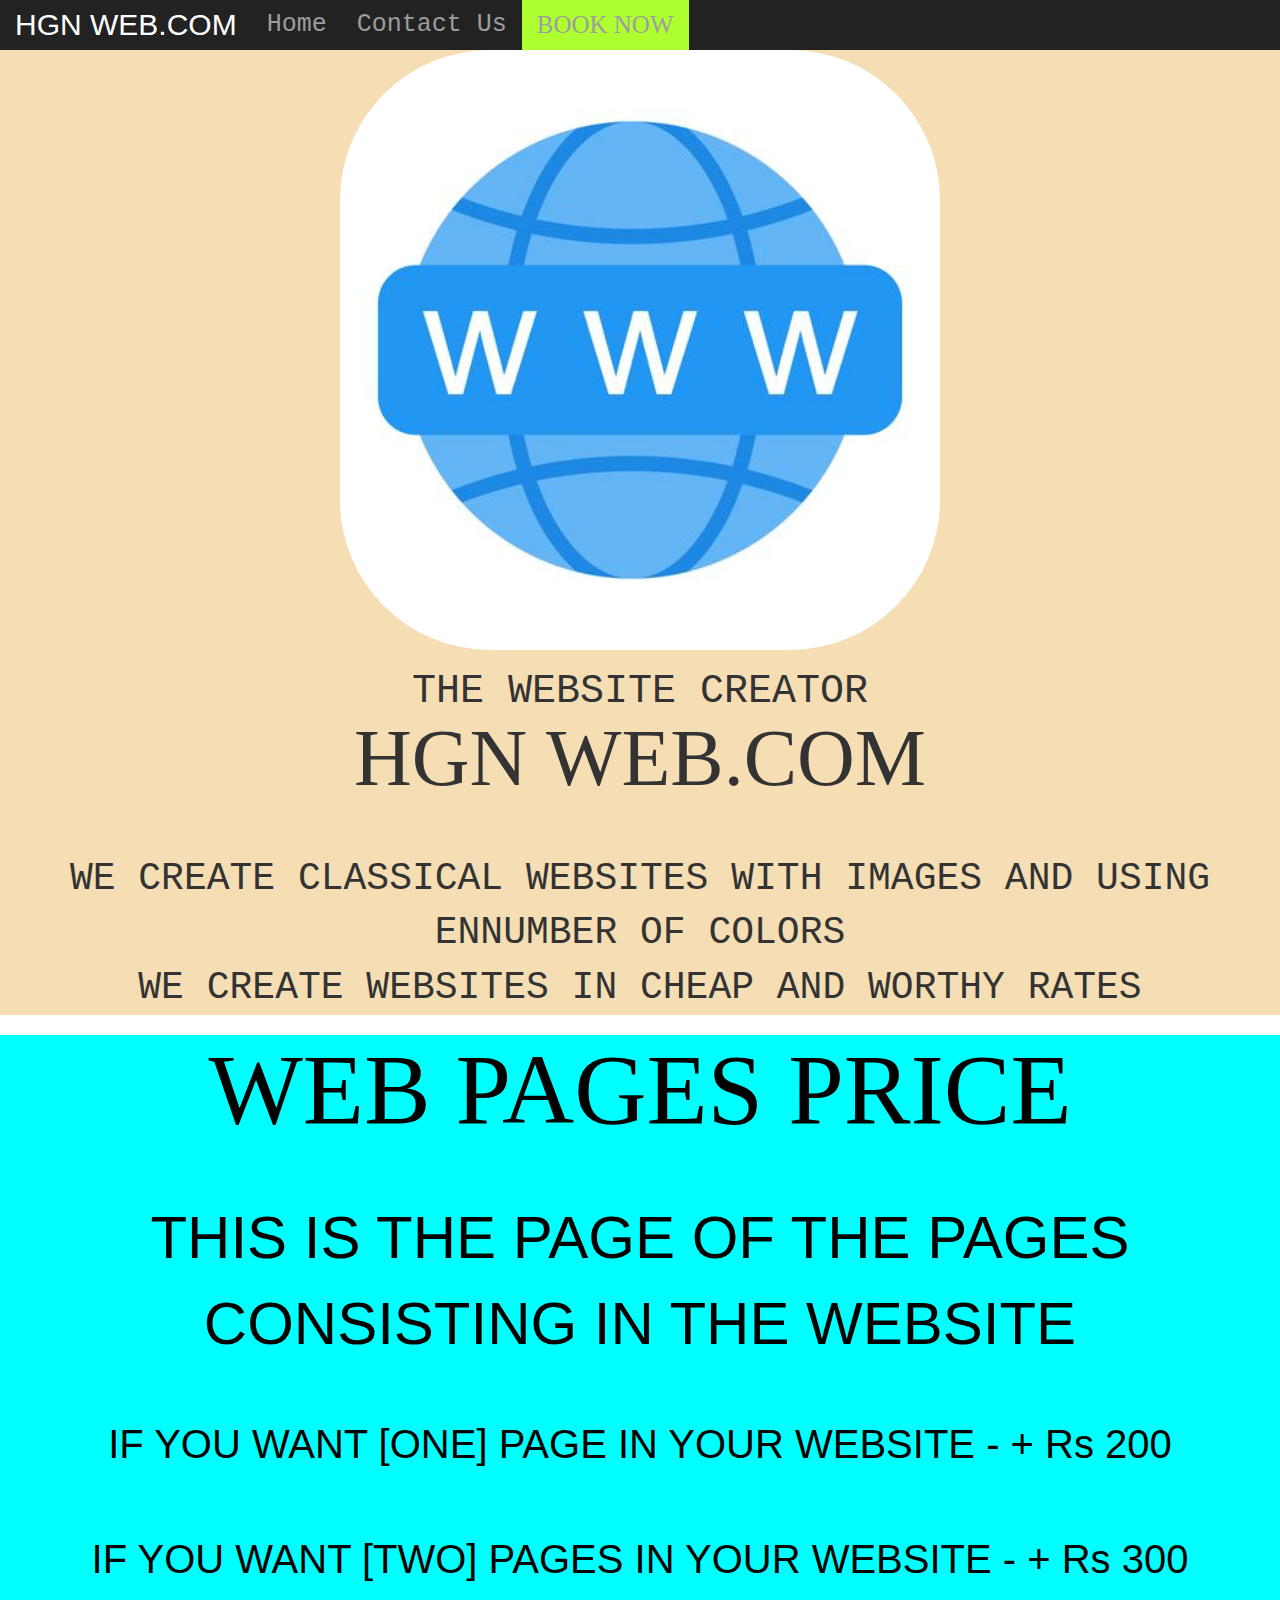
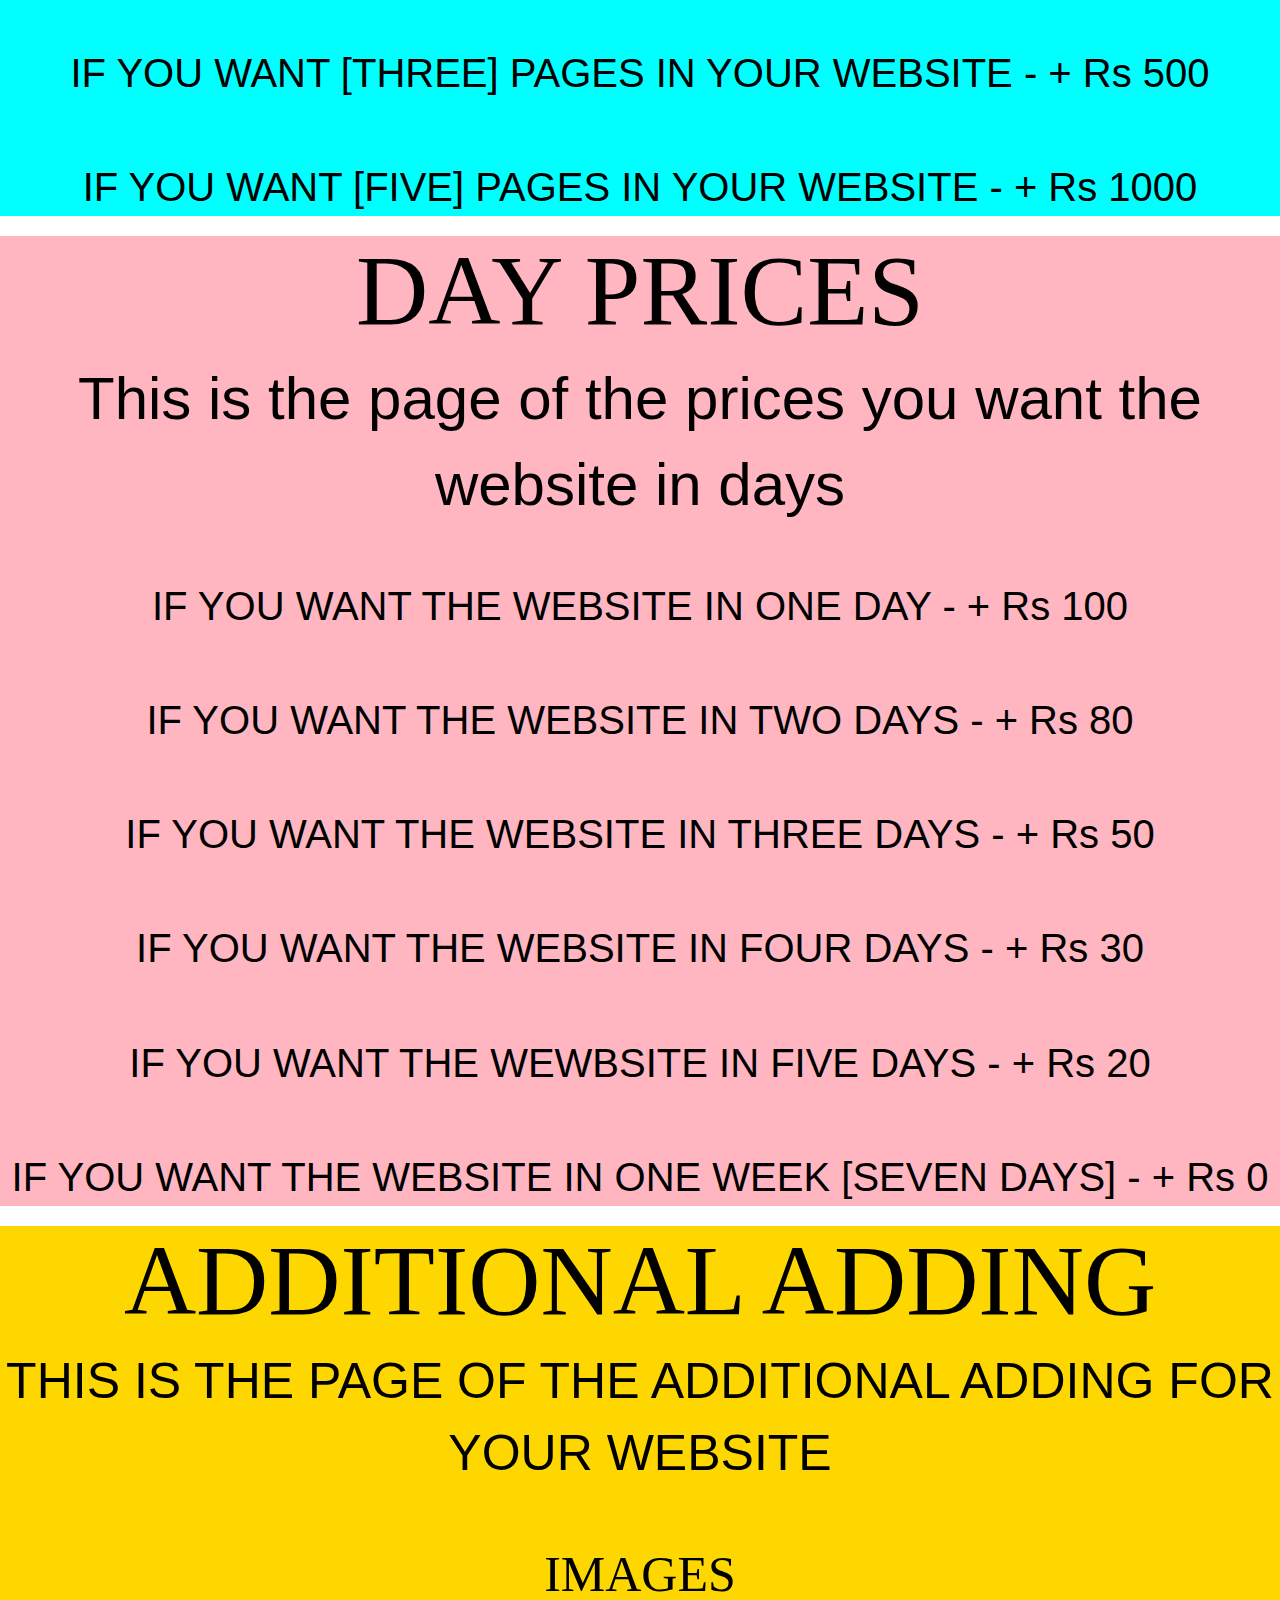
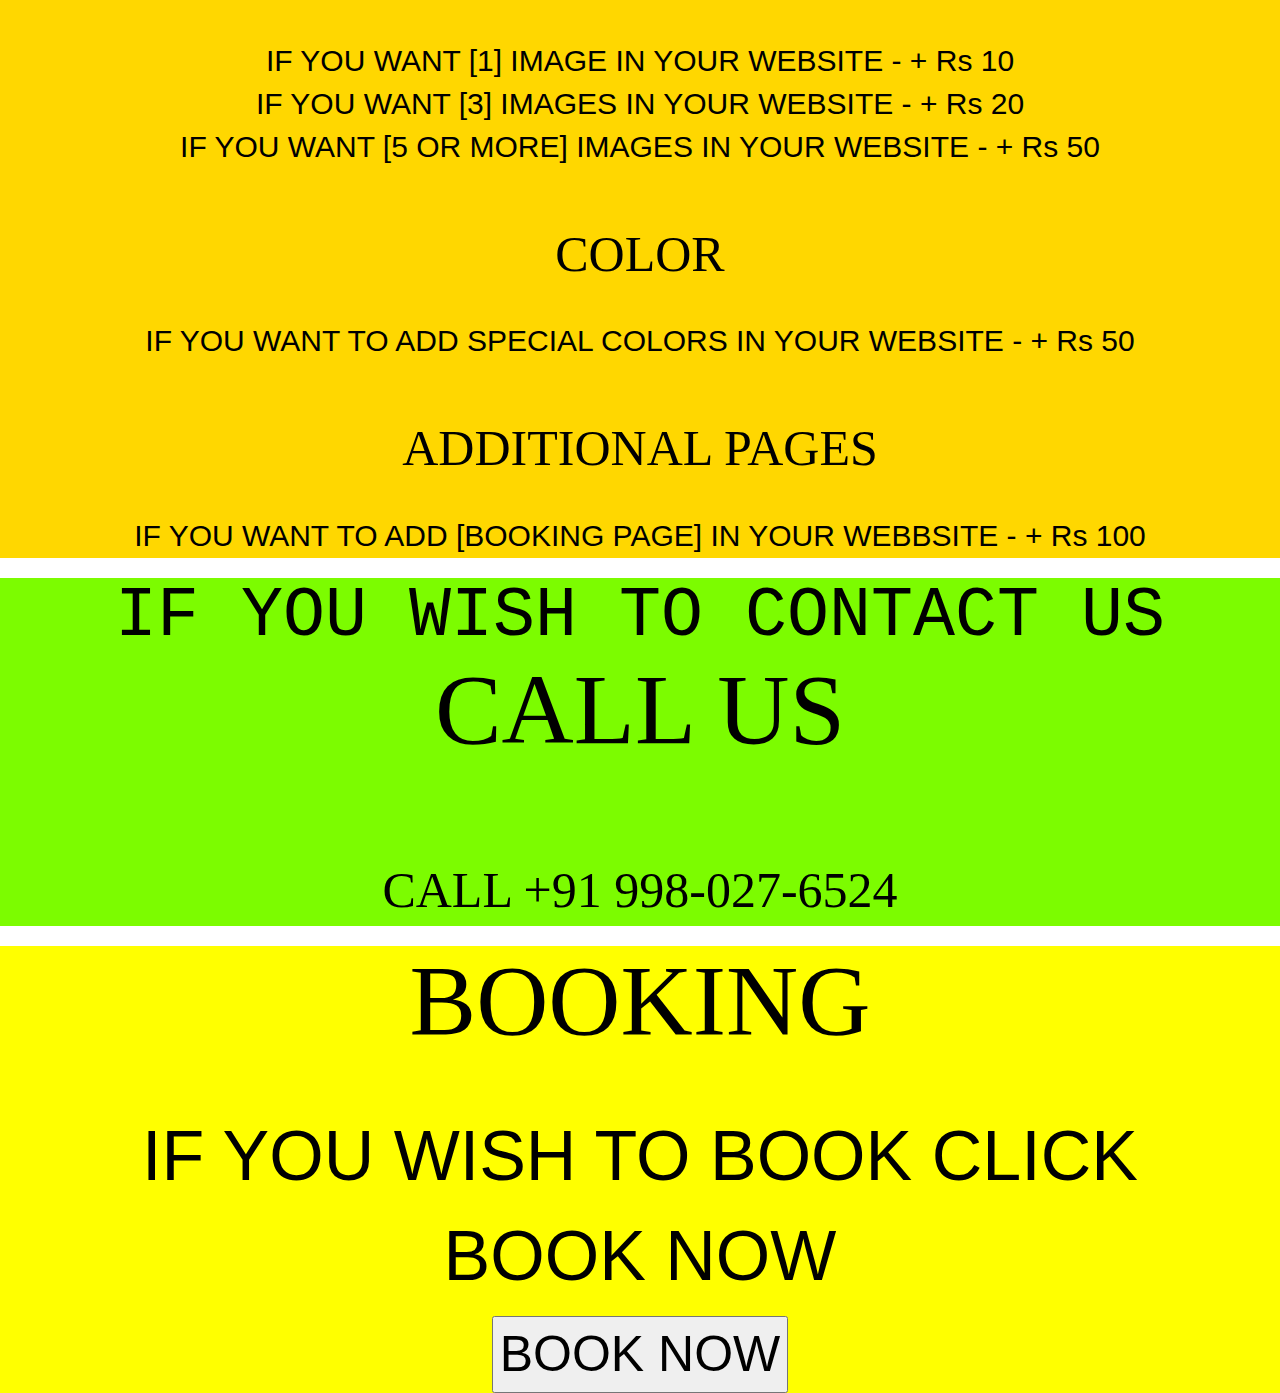
<file: index.html>
<html>
    <head>

        <title>WEBSITE</title>
        <meta name="viewport" content="width=device-width, initial-scale=1">

  <link rel="stylesheet" href="https://maxcdn.bootstrapcdn.com/bootstrap/3.4.0/css/bootstrap.min.css">

  <script src="https://ajax.googleapis.com/ajax/libs/jquery/3.4.1/jquery.min.js"></script>

  <script src="https://maxcdn.bootstrapcdn.com/bootstrap/3.4.0/js/bootstrap.min.js"></script>

  <link rel="stylesheet" href="https://cdnjs.cloudflare.com/ajax/libs/font-awesome/4.7.0/css/font-awesome.min.css">

  <link rel="stylesheet" href="style.css">
    </head>

    <body>
        <nav class="navbar-inverse" style="position:sticky;top:0;z-index:99999">
            <div class="navbar-header">
              <button type="button" class="navbar-toggle" data-toggle="collapse" data-target="#myNavbar">
                <span class="icon-bar"></span>
                <span class="icon-bar"></span>
                <span class="icon-bar"></span>
              </button>
              <a class="navbar-brand" href="#">HGN WEB.COM</a>
            </div>
        
            <div class="collapse navbar-collapse" id="myNavbar">
              <ul class="nav navbar-nav">
                <li><a href="#home">Home</a></li>
                <li><a href="#contactUs">Contact Us</a></li>
                <li class="booking"><a href="#book">BOOK NOW</a></li>
              </ul>
            </div>
          </nav>

          <section>
            <div id="home">
                <img src="web.jpg" class="web">
                <h1 class="homeline">THE WEBSITE CREATOR<br><span class="homename">HGN WEB.COM</span></h1>
                <br><br>
                <p class="homepara">WE CREATE CLASSICAL WEBSITES WITH IMAGES AND USING ENNUMBER OF COLORS<br>WE CREATE WEBSITES IN CHEAP AND WORTHY RATES</p>
            </div>
          </section>
            <div id="page">

              <h1 class="webline">WEB PAGES PRICE</h1>
              <br><br>
              <p class="bb">THIS IS THE PAGE OF THE PAGES CONSISTING IN THE WEBSITE</p>
              <br><br>
              <p class="cc">IF YOU WANT [ONE] PAGE IN YOUR WEBSITE - + Rs 200<br><br>IF YOU WANT [TWO] PAGES IN YOUR WEBSITE - + Rs 300<br><br>IF YOU WANT [THREE] PAGES IN YOUR WEBSITE - + Rs 500 <br><br>IF YOU WANT [FIVE] PAGES IN YOUR WEBSITE - + Rs 1000</p>
            </div>

            <div id="day">
              <h1 class="dayline">DAY PRICES</h1>
              <p class="pp">This is the page of the prices you want the website in days</p>
              <br><br>
              <p class="aa">IF YOU WANT THE WEBSITE IN ONE DAY - + Rs 100<br><br>IF YOU WANT THE WEBSITE IN TWO DAYS - + Rs 80<br><br>IF YOU WANT THE WEBSITE IN THREE DAYS - + Rs 50<br><br>IF YOU WANT THE WEBSITE IN FOUR DAYS - + Rs 30<br><br>IF YOU WANT THE WEWBSITE IN FIVE DAYS - + Rs 20<br><br>IF YOU WANT THE WEBSITE IN ONE WEEK [SEVEN DAYS] - + Rs 0</p>
            </div>

            <div id="ad">
              <h1 class="dd">ADDITIONAL ADDING</h1>
              <p class="ee">THIS IS THE PAGE OF THE ADDITIONAL ADDING FOR YOUR WEBSITE</p>
              <br><br>
              <p class="jj">IMAGES</p>
              <br>
              <p class="mm">IF YOU WANT [1] IMAGE IN YOUR WEBSITE - + Rs 10<br>IF YOU WANT [3] IMAGES IN YOUR WEBSITE - + Rs 20<br>IF YOU WANT [5 OR MORE] IMAGES IN YOUR WEBSITE - + Rs 50</p>
              <br><br>
              <p class="zz">COLOR</p>
              <br>
              <p class="xx">IF YOU WANT TO ADD SPECIAL COLORS IN YOUR WEBSITE - + Rs 50</p>
              <br><br>
              <p class="kk">ADDITIONAL PAGES</p>
              <br>
              <p class="qq">IF YOU WANT TO ADD [BOOKING PAGE] IN YOUR WEBBSITE - + Rs 100</p>
            </div>

          </section>

          <section id="contactUs">
            <h1 class="cp">IF YOU WISH TO CONTACT US<br><span class="cu">CALL US</span></h1>
            <br><br><br><br>
            <p class="cup">CALL +91 998-027-6524</p>
          </section>

          <section id="book">
            <h1 class="bookname">BOOKING</h1>
            <br><br>
            <p class="bookp">IF YOU WISH TO BOOK CLICK<br>BOOK NOW</p>
            <input class="lll" type="button" value="BOOK NOW" target="_blank" onclick="fun()">
          </section>
    </body>
    <script src="main.js"></script>
</html>
</file>
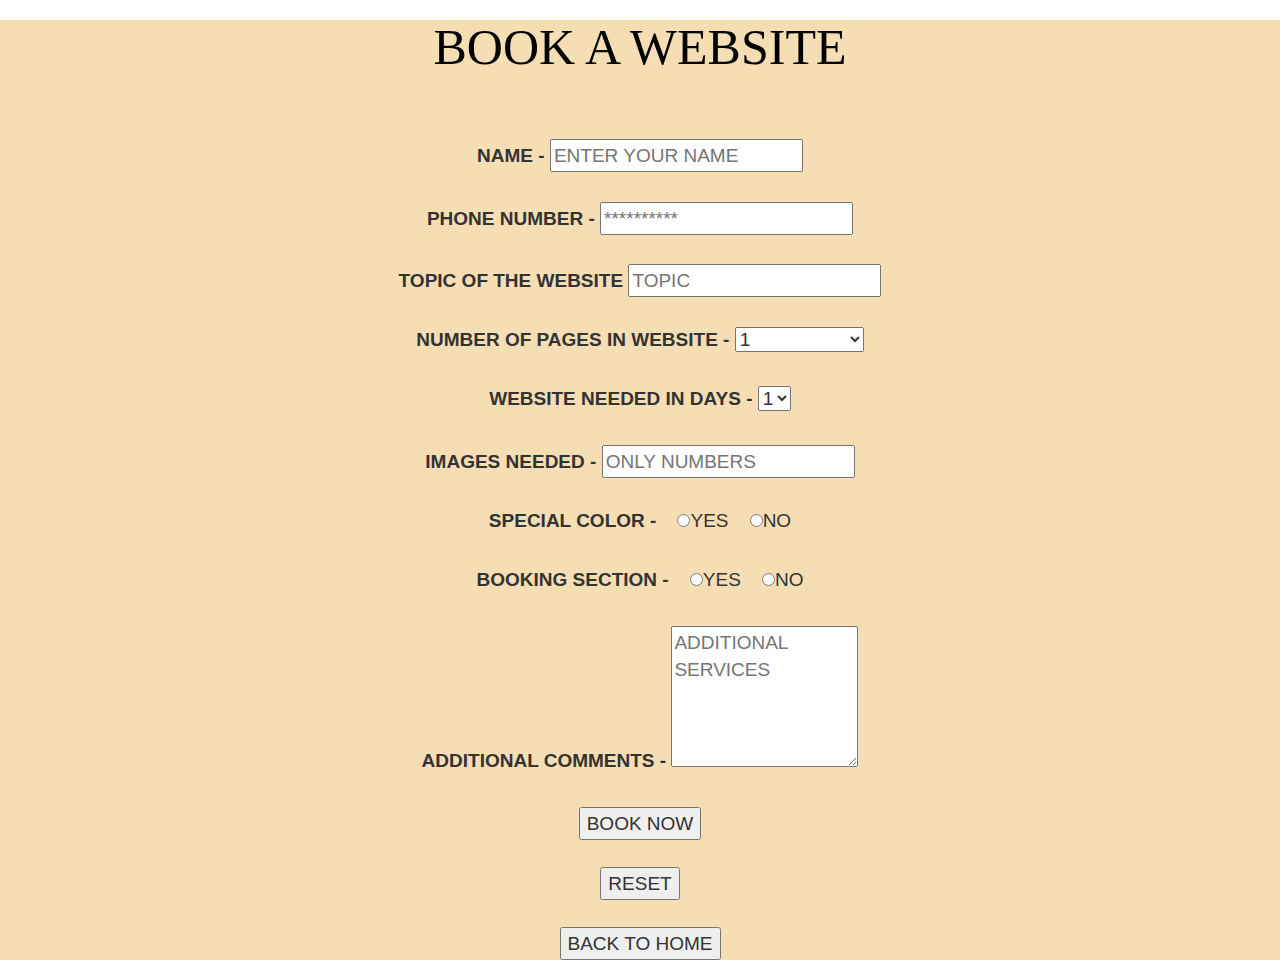
<file: anotherpage.html>
<html>
    <head>
        <title>BOOKING SECTION</title>
        <meta name="viewport" content="width=device-width, initial-scale=1">

  <link rel="stylesheet" href="https://maxcdn.bootstrapcdn.com/bootstrap/3.4.0/css/bootstrap.min.css">

  <script src="https://ajax.googleapis.com/ajax/libs/jquery/3.4.1/jquery.min.js"></script>

  <script src="https://maxcdn.bootstrapcdn.com/bootstrap/3.4.0/js/bootstrap.min.js"></script>

  <link rel="stylesheet" href="https://cdnjs.cloudflare.com/ajax/libs/font-awesome/4.7.0/css/font-awesome.min.css">

  <link rel="stylesheet" href="style.css">
    </head>

    <body>
        <section id="form">
            <h1 class="formname">BOOK A WEBSITE</h1><br><br>
            <form>
                <label>NAME - </label>
                <input type="text" id="name"  name="name" placeholder="ENTER YOUR NAME"><br><br>
                <label>PHONE NUMBER - </label>
                <input type="text" id="phone" name="phone" onkeyup="numberonly(this)" placeholder="**********"><br><br>
                <label>TOPIC OF THE WEBSITE</label>
                <input type="text" id="topic" name="topic" placeholder="TOPIC"><br><br>
                <label for="pages">NUMBER OF PAGES IN WEBSITE - </label>
                <select id="pages">
                    <option value="1">1</option>
                    <option value="2">2</option>
                    <option value="3">3</option>
                    <option value="4">4</option>
                    <option value="5">5 OR MORE</option>
                </select><br><br>
                <label for="date">WEBSITE NEEDED IN DAYS - </label>
                <select id="date">
                    <option value="1">1</option>
                    <option value="2">2</option>
                    <option value="3">3</option>
                    <option value="4">4</option>
                    <option value="5">5</option>
                    <option value="6">6</option>
                    <option value="7">7</option>
                </select><br><br>
                <label>IMAGES NEEDED - </label>
                <input type="text" id="img" name="img" onkeyup="numberonly(this)" placeholder="ONLY NUMBERS">
                <br><br>
                <label>SPECIAL COLOR - </label>&nbsp;&nbsp;&nbsp;
                <input type="radio" value="yes" id="yes" name="yes">YES&nbsp;&nbsp;&nbsp;
                <input type="radio" id="no" value="no" name="yes">NO<br><br>
                <label>BOOKING SECTION - </label>&nbsp;&nbsp;&nbsp;
                <input type="radio" value="yes" id="yes" name="no">YES&nbsp;&nbsp;&nbsp;
                <input type="radio" id="no" value="no" name="no">NO<br><br>
                <label>ADDITIONAL COMMENTS - </label>
                <textarea id="ac" name="ac" rows="5" cols="15" placeholder="ADDITIONAL SERVICES"></textarea><br><br>
                <input type="button" value="BOOK NOW" name="BOOK NOW" onclick="hi()"><br><br>
                <input type="reset" value="RESET"><br><br>
                <input type="button" value="BACK TO HOME" name="BACK TO HOME" onclick="fun2()">
            </form>
        </section>
    </body>
    <script src="main.js"></script>
</html>
</file>
<file: style.css>
#home
{
    text-align: center;
    background-color: wheat;
}

.web
{
    text-align: center;
    border-radius: 25%;
    height: 600;
}

.homeline
{
    text-align: center;
    font-family: 'Courier New', Courier, monospace;
    font-size: 40;
}

#myNavbar
{
    font-size: 25;
    font-family: 'Courier New', Courier, monospace;
}

.navbar-brand
{
    font-size: 30;
}

#myNavbar:hover
{
    font-size: 28;
}

.homename
{
    font-size: 80;
    font-family: cursive;
    font-weight: 300;
}

.homepara
{
    font-size: 38;
    font-family: monospace;
}

#page
{
    text-align: center;
    background-color: aqua;
    color: black;
    text-shadow: black;
}

.webline
{
    text-align: center;
    color: black;
    text-shadow: black;
    font-size: 100;
    font-family: Cambria, Cochin, Georgia, Times, 'Times New Roman', serif;
    font-weight: 300;
}

.bb
{
    text-align: center;
    color: black;
    text-shadow: black;
    font-size: 60;
    font-family: 'Segoe UI', Tahoma, Geneva, Verdana, sans-serif;
}

.cc
{
    text-align: center;
    color: black;
    text-shadow: black;
    font-size: 40;
}

#day
{
    text-align: center;
    color: black;
    text-shadow: black;
    background-color: lightpink;
}

.dayline
{
    text-align: center;
    color: black;
    text-shadow: black;
    font-size: 100;
    font-weight: 300;
    font-family: Cambria, Cochin, Georgia, Times, 'Times New Roman', serif;
}

.pp
{
    text-align: center;
    color: black;
    text-shadow: black;
    font-size: 60;
    font-family: 'Segoe UI', Tahoma, Geneva, Verdana, sans-serif;
}

.aa
{
    text-align: center;
    color: black;
    text-shadow: black;
    font-size: 40;
}

#ad
{
    text-align: center;
    color: black;
    text-shadow: black;
    background-color: gold;   
}

.dd
{
    text-align: center;
    color: black;
    text-shadow: black;
    font-size: 100;
    font-weight: 300;
    font-family: Cambria, Cochin, Georgia, Times, 'Times New Roman', serif;   
}

.ee
{
    text-align: center;
    color: black;
    text-shadow: black;
    font-size: 50;
    font-family: 'Segoe UI', Tahoma, Geneva, Verdana, sans-serif;
}

.jj
{
    text-align: center;
    color: black;
    text-shadow: black;
    font-size: 50;
    font-family: cursive;
}

.mm
{
    text-align: center;
    color: black;
    text-shadow: black;
    font-size: 30;
}

.zz
{
    text-align: center;
    color: black;
    text-shadow: black;
    font-size: 50;
    font-family: cursive;
}

.xx
{
    text-align: center;
    color: black;
    text-shadow: black;
    font-size: 30;
}

.kk
{
    text-align: center;
    color: black;
    text-shadow: black;
    font-size: 50;
    font-family: cursive;
}

.qq
{
    text-align: center;
    color: black;
    text-shadow: black;
    font-size: 30;
}

#contactUs
{
    text-align: center;
    background-color: lawngreen;
    color: black;
    text-shadow: black;
}

.cp
{
    text-align: center;
    color: black;
    text-shadow: black;
    font-family: 'Courier New', Courier, monospace;
    font-weight: 300;
    font-size: 70;
}

.cu
{
    text-align: center;
    font-size: 100;
    text-shadow: black;
    color: black;
    font-family: cursive;
    font-weight: 500;
}

.cup
{
    text-align: center;
    font-size: 50;
    color: black;
    text-shadow: black;
    font-family: arial black;
    font-weight: 300;
}

.booking
{
    background-color: greenyellow;
    font-family: arial grey;
}

#book
{
    background-color: yellow;
    text-align: center;
    color: black;
    text-shadow: black;
}

.bookname
{
    text-align: center;
    color: black;
    text-shadow: black;
    font-size: 100;
    font-family: cursive;
    font-weight: 500;
}

.bookp
{
    text-align: center;
    color: black;
    text-shadow: black;
    font-size: 70;
    font-weight: 500;
}

.lll
{
    text-align: center;
    font-size: 50;
    font-weight: 500;
}

#form
{
    text-align: center;
    background-color: wheat;
    font-size: 19;
}

.formname
{
    text-align: center;
    color: black;
    text-shadow: black;
    font-size: 50;
    font-family: cursive;
    font-weight: 500;
}
</file>
